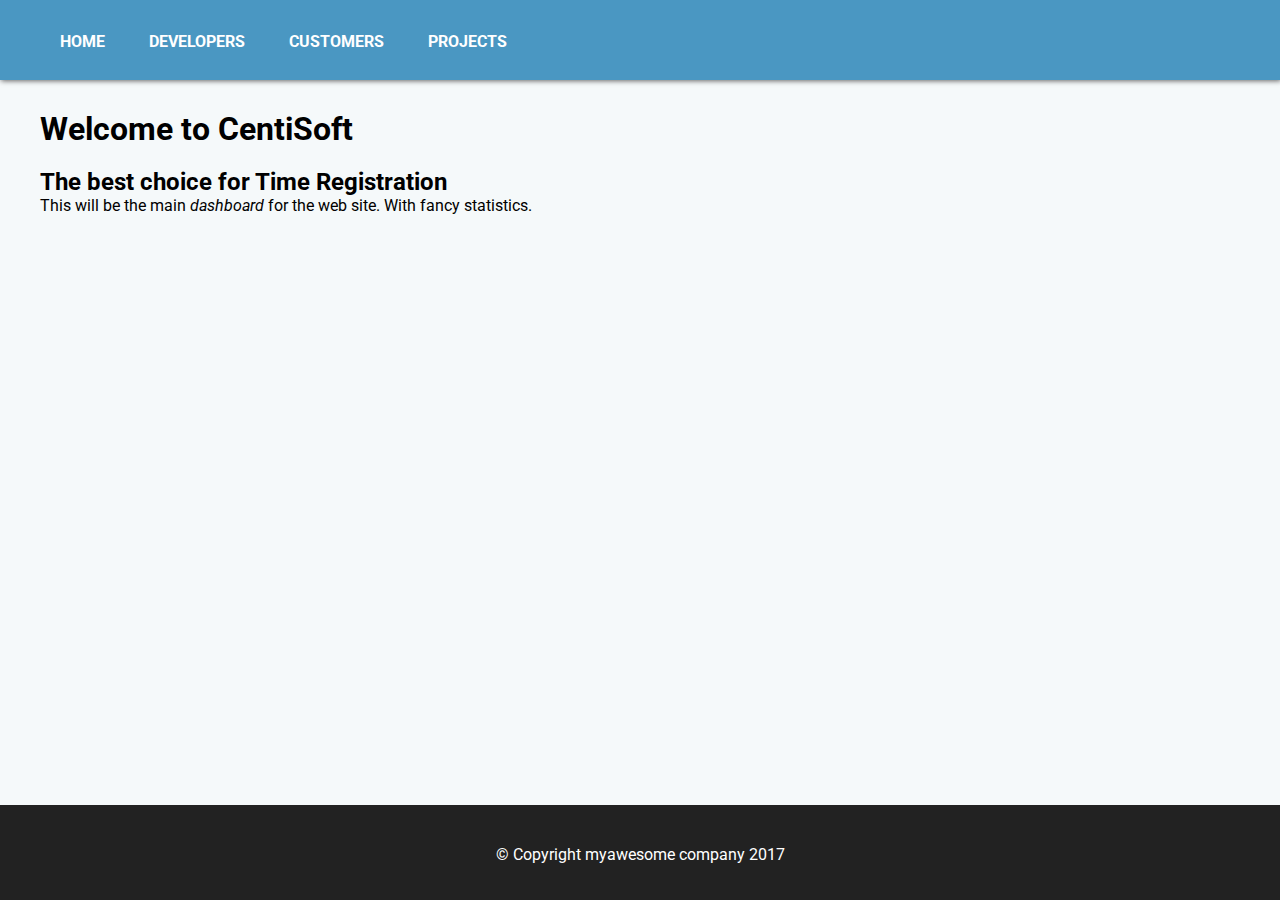
<file: index.html>
<!DOCTYPE html>
<html>

<head>
    <meta name="viewport" content="width=device-width, initial-scale=1.0">
    <script src="https://code.jquery.com/jquery-3.3.1.min.js" integrity="sha256-FgpCb/KJQlLNfOu91ta32o/NMZxltwRo8QtmkMRdAu8=" crossorigin="anonymous"></script>
    <script src="script.js"></script>
    <link rel="stylesheet" href="style.css" type="text/css"/>
    <title>CentiSoft - Time Registration</title>
</head>

<body>
    <nav>
        <ul>
            <li><a href="index.html">Home</a></li>
            <li><a href="developers.html">Developers</a></li>
            <li><a href="customers.html">Customers</a></li>
            <li><a href="#">Projects</a></li>
        </ul>
    </nav>
    <section>
      <hgroup>
          <h1>Welcome to CentiSoft</h1>
          <h2>The best choice for Time Registration</h2>
      </hgroup>
      <div>
          <p>This will be the main <em>dashboard</em> for the web site. With fancy statistics.</p>
      </div>
    </section>

    <footer>&copy; Copyright myawesome company 2017</footer>
</body>

</html>
</file>
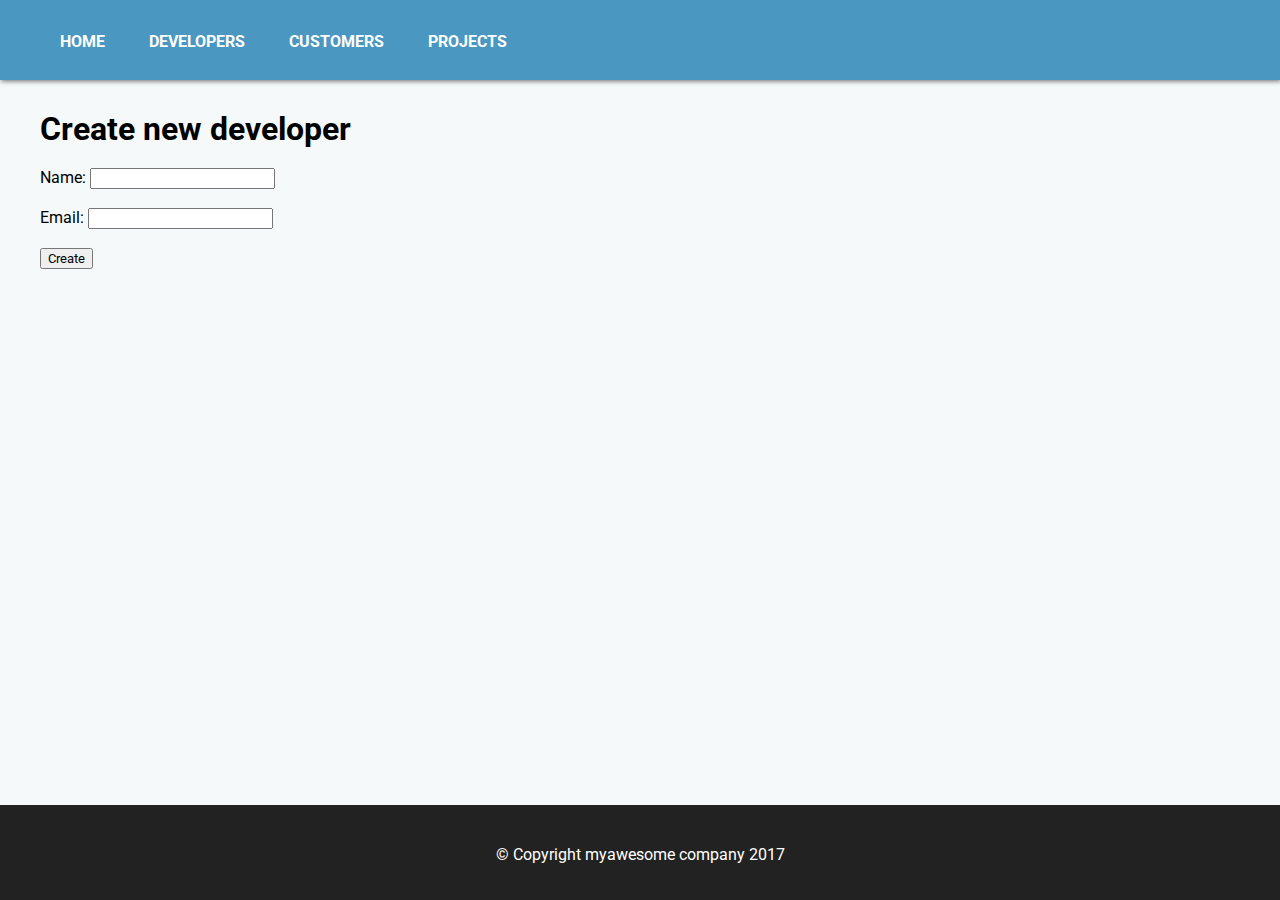
<file: create.html>
<!DOCTYPE html>
<html>

<head>
    <meta name="viewport" content="width=device-width, initial-scale=1.0">
    <script src="https://code.jquery.com/jquery-3.3.1.min.js" integrity="sha256-FgpCb/KJQlLNfOu91ta32o/NMZxltwRo8QtmkMRdAu8=" crossorigin="anonymous"></script>
    <script src="script.js"></script>
    <link rel="stylesheet" href="style.css" type="text/css"/>
    <title>CentiSoft - Time Registration</title>
</head>

<body>
    <nav>
        <ul>
            <li><a href="index.html">Home</a></li>
            <li><a href="developers.html">Developers</a></li>
            <li><a href="customers.html">Customers</a></li>
            <li><a href="#">Projects</a></li>
        </ul>
    </nav>
    <section>
      <h1>Create new developer</h1>
      <div>
        <form id="form">
            Name: <input id="name" type="text" required name="Name" /><br /><br />
            Email: <input id="email" type="text" required name="Email" /><br /><br />
            <input type="submit" id="formsubmit" value="Create"></input>
        </form>
      </div>
    </section>
    <footer>&copy; Copyright myawesome company 2017</footer>
</body>

</html>
</file>
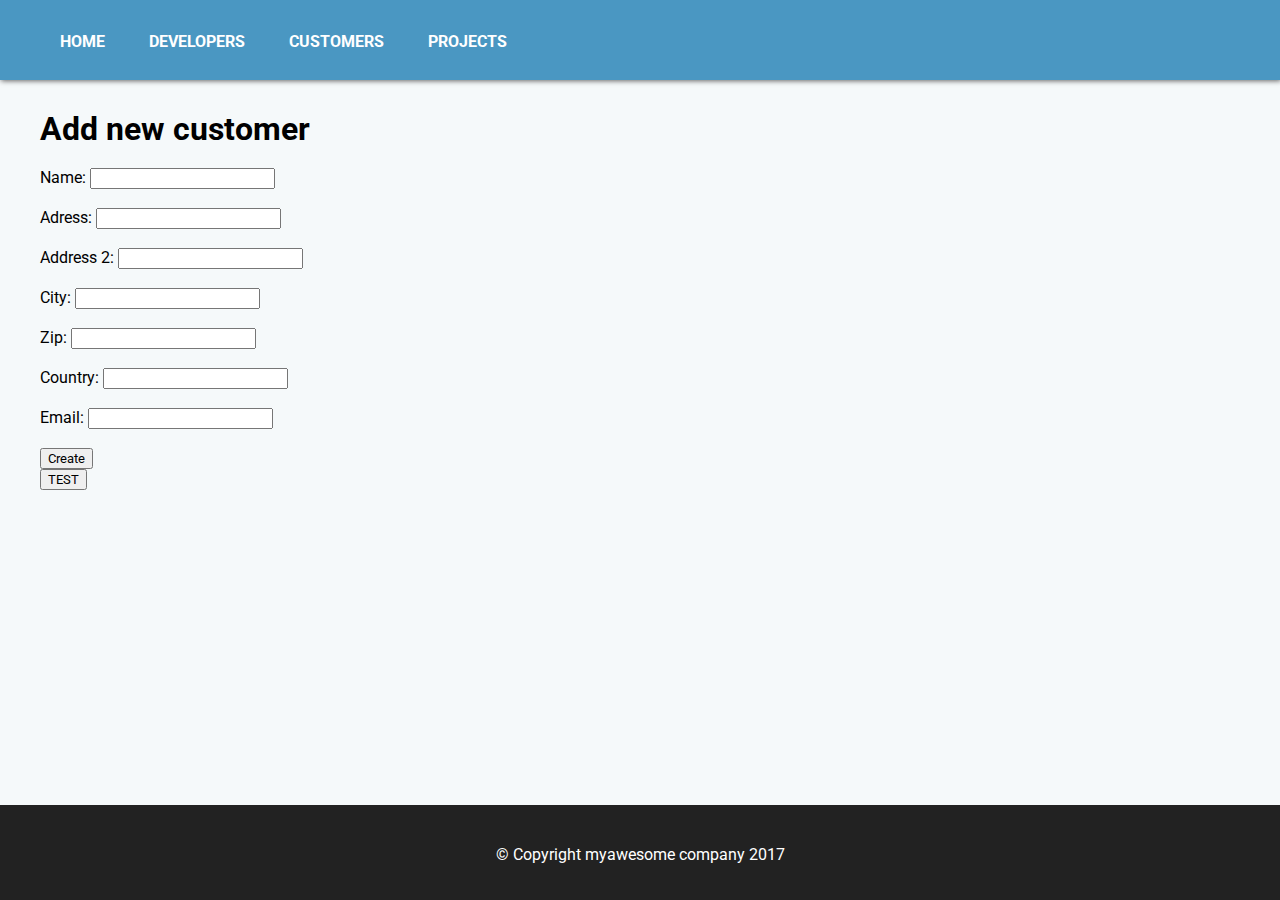
<file: createCust.html>
<!DOCTYPE html>
<html>

<head>
    <meta name="viewport" content="width=device-width, initial-scale=1.0">
    <script src="https://code.jquery.com/jquery-3.3.1.min.js" integrity="sha256-FgpCb/KJQlLNfOu91ta32o/NMZxltwRo8QtmkMRdAu8=" crossorigin="anonymous"></script>
    <script src="script.js"></script>
    <link rel="stylesheet" href="style.css" type="text/css"/>
    <title>CentiSoft - Time Registration</title>
</head>

<body>
    <nav>
        <ul>
            <li><a href="index.html">Home</a></li>
            <li><a href="developers.html">Developers</a></li>
            <li><a href="customers.html">Customers</a></li>
            <li><a href="#">Projects</a></li>
        </ul>
    </nav>
    <section>
      <h1>Add new customer</h1>
      <div>
        <form id="formCustomer">
            <label for="Name">Name:</label> <input id="name" type="text" required name="Name" /><br /><br />
            <label for="Address">Adress:</label> <input id="address" type="text" required name="Address" /><br /><br />
            <label for="Address2">Address 2:</label> <input id="adress2" type="text" required name="Adress2" /><br /><br />
            <label for="City">City:</label> <input id="city" type="text" required name="City" /><br /><br />
            <label for="Zip">Zip:</label> <input id="zip" type="text" required name="Zip" /><br /><br />
            <label for="Country">Country:</label> <input id="country" type="text" required name="Country" /><br /><br />
            <label for="Email">Email:</label> <input id="email" type="text" required name="Email" /><br /><br />

            <input type="submit" id="customerSubmit" value="Create"></input>
        </form>
      </div>
      <button type="button" name="button" id="test" onclick="test()">TEST</button>
    </section>
    <footer>&copy; Copyright myawesome company 2017</footer>
</body>

</html>
</file>
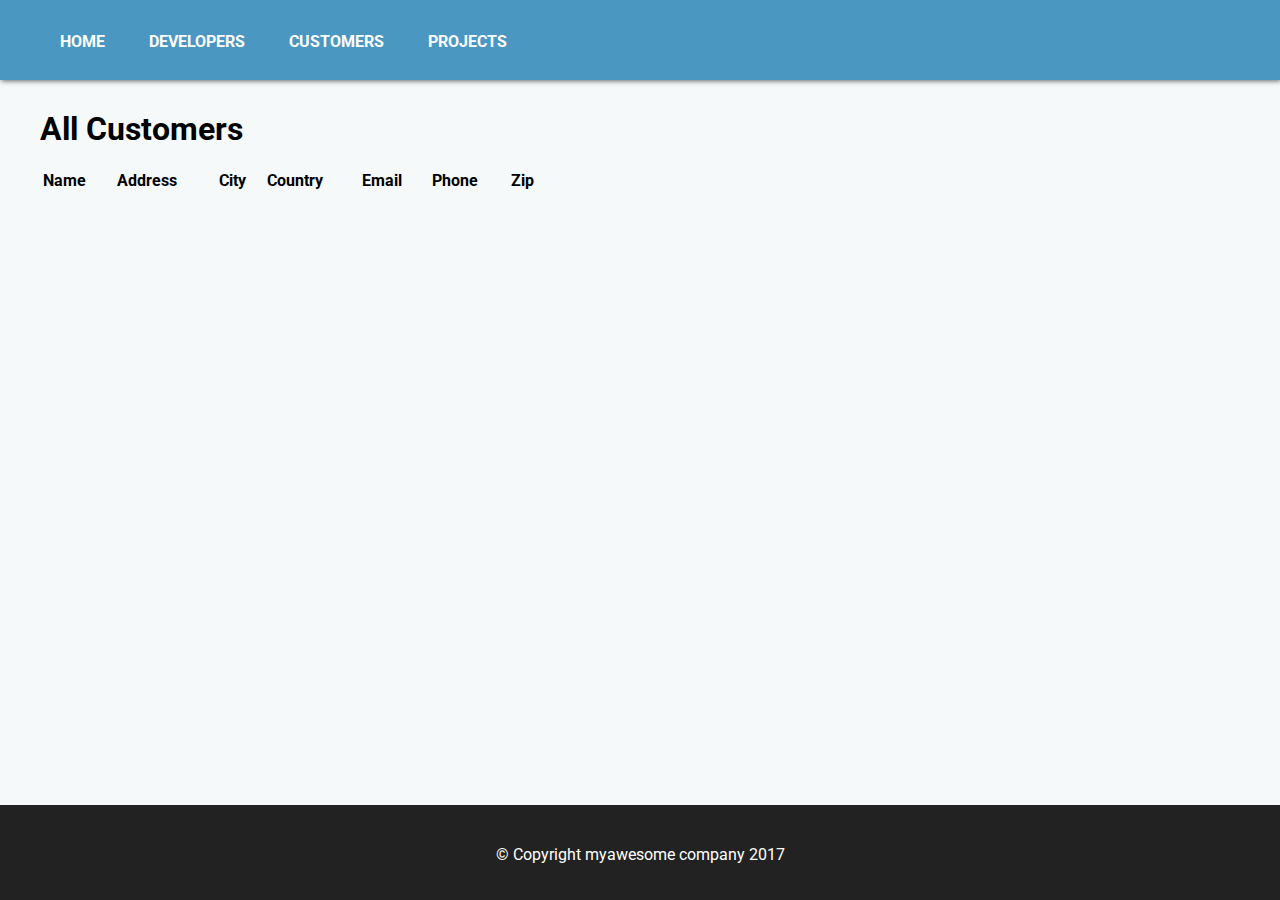
<file: customers.html>
<!DOCTYPE html>
<html>

<head>
    <script src="https://code.jquery.com/jquery-3.3.1.min.js" integrity="sha256-FgpCb/KJQlLNfOu91ta32o/NMZxltwRo8QtmkMRdAu8=" crossorigin="anonymous"></script>
    <script src="script.js"></script>
    <link rel="stylesheet" href="style.css" type="text/css"/>
    <title>CentiSoft - Time Registration</title>
</head>

<body onload="getCustomers()">

    <nav>
        <ul>
            <li><a href="index.html">Home</a></li>
            <li><a href="developers.html">Developers</a>
            </li>
            <li><a href="customers.html">Customers</a></li>
            <li><a href="#">Projects</a></li>
        </ul>
    </nav>
    <section>
      <h1>All Customers</h1>
      <div>
          <table id="table" style="min-width:40vw">
              <thead>
                <th>Name</th>
                <th>Address</th>
                <th>City</th>
                <th>Country</th>
                <th>Email</th>
                <th>Phone</th>
                <th>Zip</th>
              </thead>
              <tbody id="tablebody">
              </tbody>
          </table>
      </div>
    </section>

    <footer>&copy; Copyright myawesome company 2017</footer>
</body>

</html>
</file>
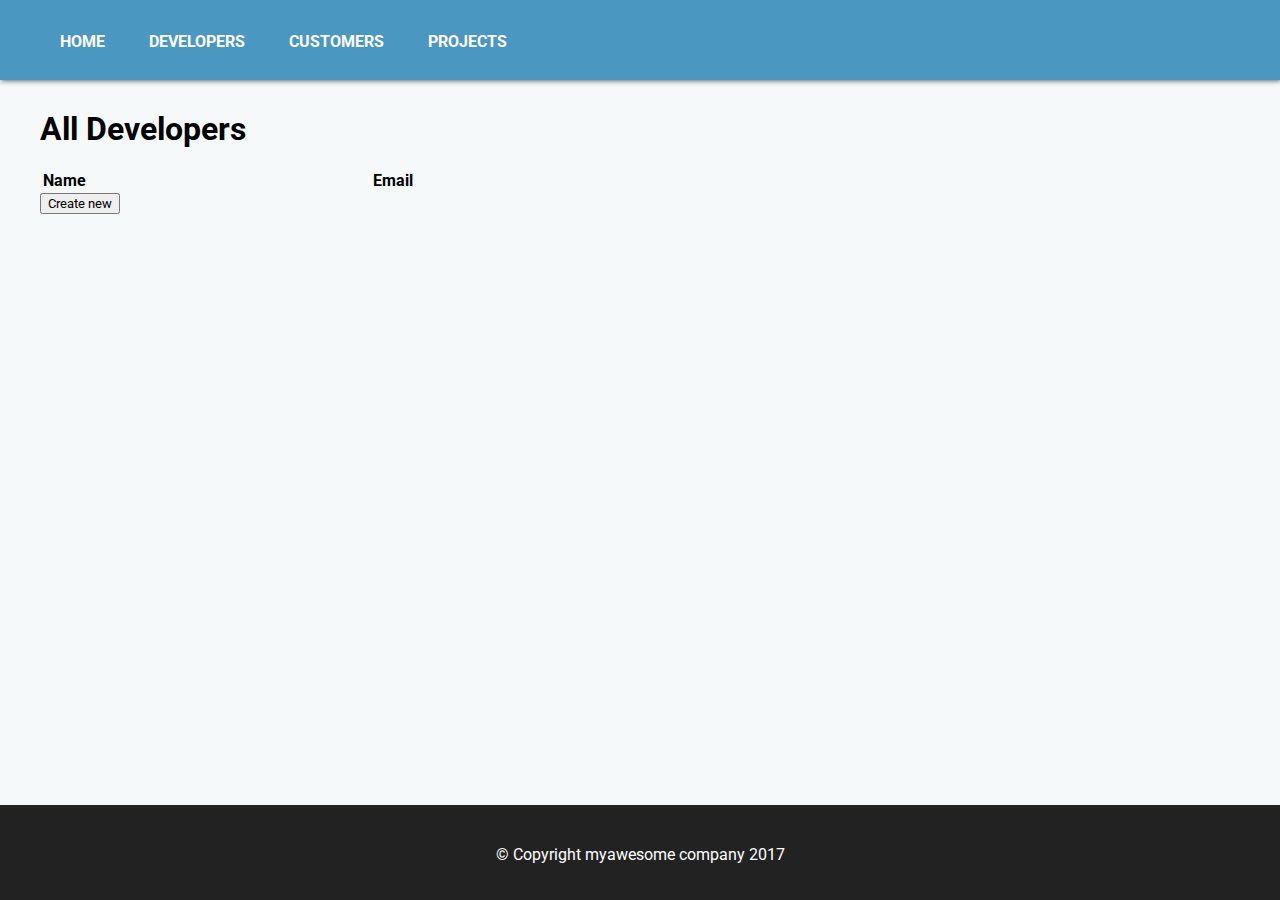
<file: developers.html>
<!DOCTYPE html>
<html>

<head>
    <meta name="viewport" content="width=device-width, initial-scale=1.0">
    <script src="https://code.jquery.com/jquery-3.3.1.min.js" integrity="sha256-FgpCb/KJQlLNfOu91ta32o/NMZxltwRo8QtmkMRdAu8=" crossorigin="anonymous"></script>
    <script src="script.js"></script>
    <link rel="stylesheet" href="style.css" type="text/css"/>
    <title>CentiSoft - Time Registration</title>
</head>

<body onload="getDevs()">

    <nav>
        <ul>
            <li><a href="index.html">Home</a></li>
            <li><a href="developers.html">Developers</a></li>
            <li><a href="customers.html">Customers</a></li>
            <li><a href="#">Projects</a></li>
        </ul>
    </nav>
    <section>
      <h1>All Developers</h1>
      <div>
          <table id="table" style="width:50vw">
              <thead>
                <th>Name</th>
                <th>Email</th>
              </thead>
              <tbody id="tablebody">
              </tbody>
          </table>
      </div>
      <a href="create.html" style="color:black;text-decoration:none; "><button>Create new</button></a>
    </section>

    <footer>&copy; Copyright myawesome company 2017</footer>
</body>

</html>
</file>
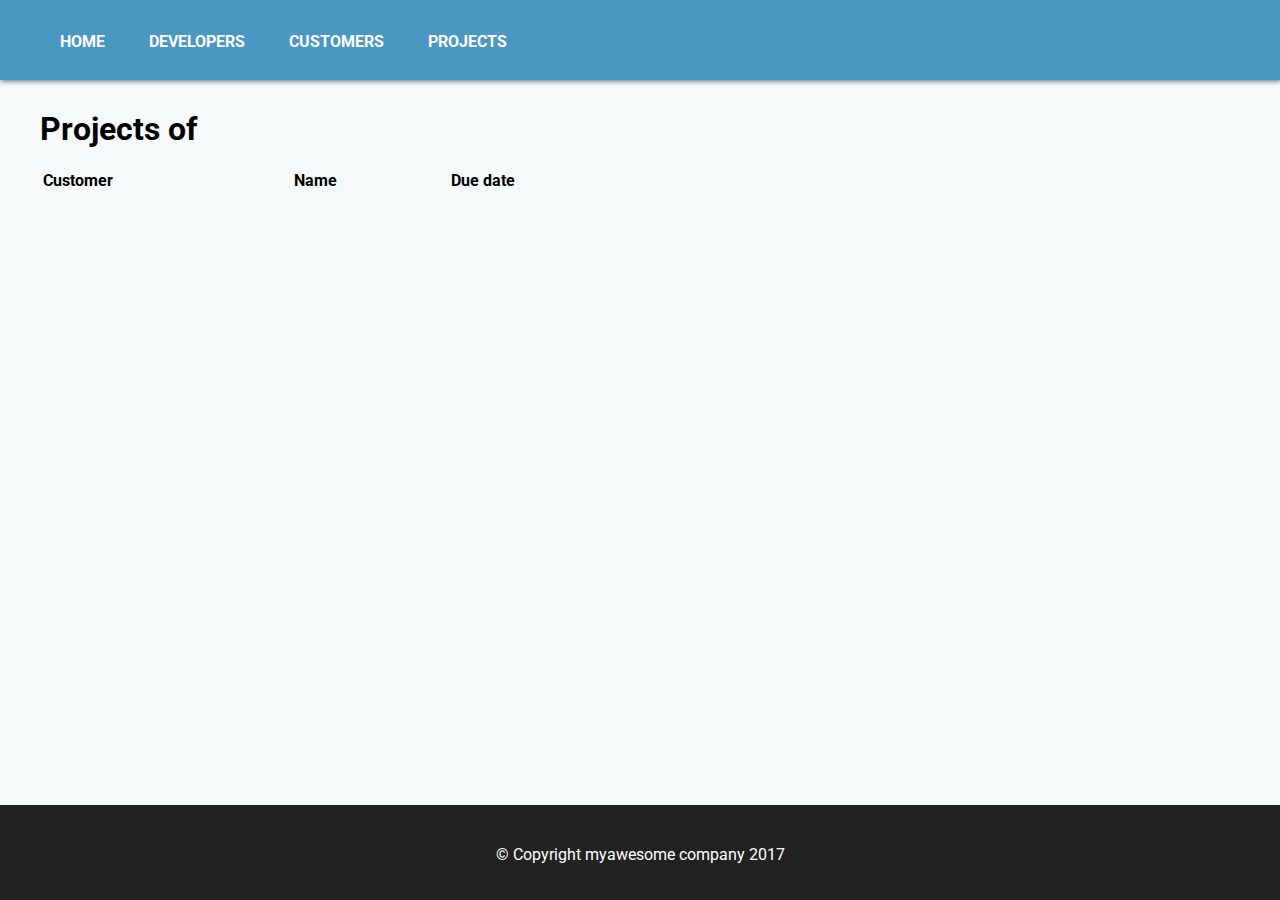
<file: projects.html>
<!DOCTYPE html>
<html>

<head>
    <meta name="viewport" content="width=device-width, initial-scale=1.0">
    <link rel="stylesheet" href="style.css" type="text/css"/>
    <script src="https://code.jquery.com/jquery-3.3.1.min.js" integrity="sha256-FgpCb/KJQlLNfOu91ta32o/NMZxltwRo8QtmkMRdAu8=" crossorigin="anonymous"></script>
    <script src="script.js"></script>
    <title>CentiSoft - Time Registration</title>
</head>

<body onload="getProjects()">
    <nav>
        <ul>
            <li><a href="index.html">Home</a></li>
            <li><a href="developers.html">Developers</a></li>
            <li><a href="customers.html">Customers</a></li>
            <li><a href="#">Projects</a></li>
        </ul>
    </nav>
    <section>
      <h1 id="title">Projects of </h1>
    <div>
        <table id="table" style="min-width:50vw">
            <thead>
              <th>Customer</th>
              <th>Name</th>
              <th>Due date</th>
            </thead>
            <tbody id="tablebody">
            </tbody>
        </table>
    </div>
    <br />
    <br />
    <br />
  </section>
    <footer>&copy; Copyright myawesome company 2017</footer>
</body>

</html>
</file>
<file: style.css>
@import url('https://fonts.googleapis.com/css?family=Roboto');
*{
  margin:0;
  font-family:Roboto;
}
body{
  background-color:#F5F9FA;
}
section{
  position:relative;
  left:0px;
  min-height:calc(100vh - 235px);
  min-width:500px;
  padding:30px 40px;
}
nav{
  padding:0px;
  position:relative;
  top:0px;
  left:0px;
  width:100%;
  height:80px;
  background-color:#4A97C2;
  box-shadow:1px 1px 5px #666666;
}
h1{
  margin-bottom:20px;
}
th{
  text-align: left;
}
nav ul{
  position:absolute;
  top:calc(50% - 8px);
}
nav ul li{
  list-style-type:none;
  text-transform: uppercase;
  font-weight: bold;
  display:inline;
  padding-left:20px;
  padding-right:20px;
}
nav ul li a{
  color:white;
  text-decoration: none;
}
footer{
  position:relative;
  top:calc(100% + 80px);
  left:0px;
  width:100%;
  height:50px;
  background-color:#222222;
  text-align:center;
  color:white;
  padding-top:40px;
  padding-bottom:5px;
}
</file>
